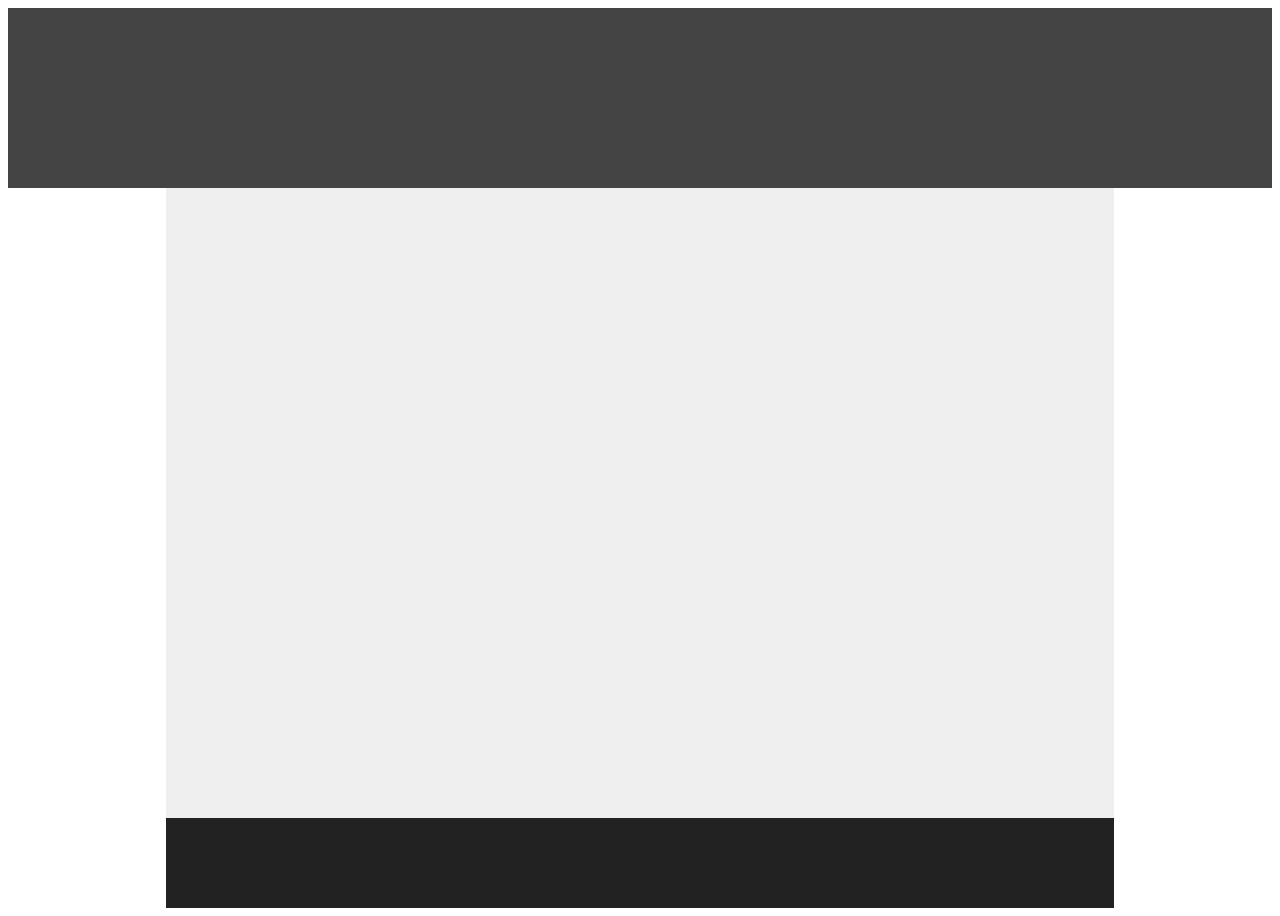
<file: first/index.html>
<!DOCTYPE html>
<html lang="en">
<head>
    <meta charset="UTF-8">
    <meta name="viewport" content="width=device-width, initial-scale=1.0">
    <meta http-equiv="X-UA-Compatible" content="ie=edge">
    <title>Layout</title>
    <link rel="stylesheet" href="index.css" />
</head>
<body>
        <div class="header"></div>
        <div class="main-content"></div>
        <div class="footer"></div>
    
</body>
</html>
</file>
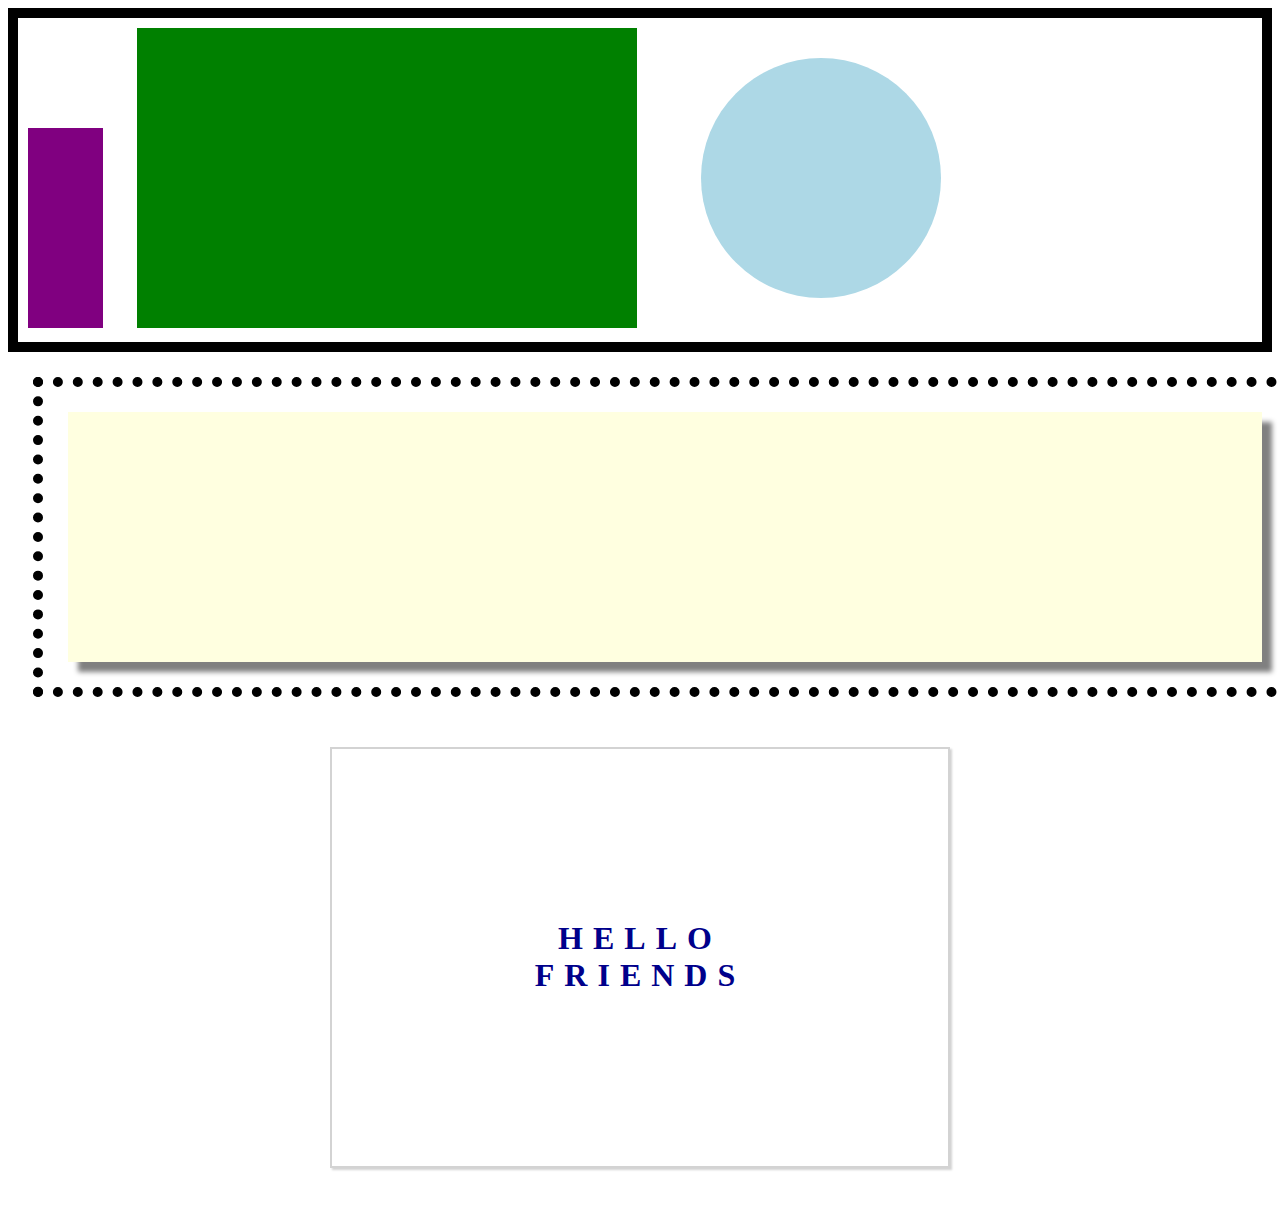
<file: second/index.html>
<!-- Put your HTML HERE, make sure to connect your index.css sheet -->
<!DOCTYPE html>
<html lang="en">
<head>
    <meta charset="UTF-8">
    <meta name="viewport" content="width=, initial-scale=1.0">
    <meta http-equiv="X-UA-Compatible" content="ie=edge">
    <title>layoutTwo</title>
    <link rel="stylesheet" href="index.css" />
</head>
<body>
    <div>
        <div class = 'boxOne'> 
            <div class = 'boxTwo'></div>
            <div class = boxThree></div>
            <div class = circleOne></div>

        </div>
    <div>
        <div class = 'dotBox'>
            <div class = 'shadowBox'></div>

        </div>
    </div>  
    <div class = 'greetingBox'>
        <h1 class = 'helloFriends'> HELLO 
            FRIENDS </h1>
    </div>  
    </div>
    
</body>
</html>
</file>
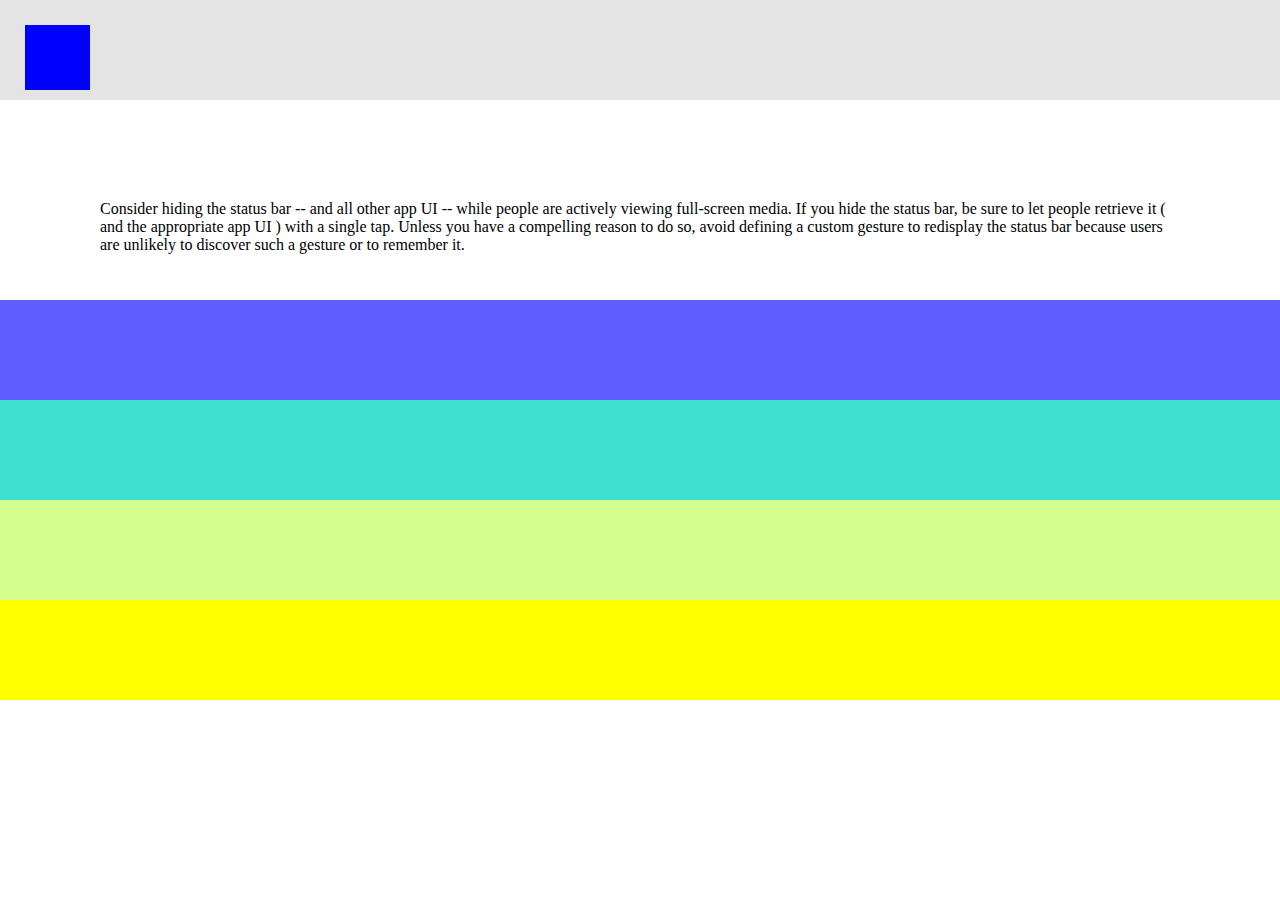
<file: third/index.html>
<!-- Put your HTML HERE, make sure to connect your index.css sheet -->
<!DOCTYPE html>
<html lang="en">
<head>
    <meta charset="UTF-8">
    <meta name="viewport" content="width=device-width, initial-scale=1.0">
    <meta http-equiv="X-UA-Compatible" content="ie=edge">
    <title>layout3</title>
    <link rel="stylesheet" href="index.css" />

</head>
<body>
    <div class="row row-1">
      <div class="row-1-div"></div>
    </div>

    <div class="row-big row-2">
      <span class="row-2-span">
        Consider hiding the status bar -- and all other app UI -- while people are actively viewing full-screen media. If you hide the status bar, be sure to let people retrieve it ( and the appropriate app UI ) with a single tap. Unless you have a compelling reason to do so, avoid defining a custom gesture to redisplay the status bar because users are unlikely to discover such a gesture or to remember it.
      </span>
    </div>

    <div class="row row-3"></div>
    <div class="row row-4"></div>
    <div class="row row-5"></div>
    <div class="row row-6"></div>
</body>
</html>
</file>
<file: first/index.css>
ody {
    margin: 0;
    background-color: rgb(153, 152, 152);
    width: 100%;
    height: 100vh;
  }
  
  .header {
    width: 100%;
    height: 20vh;
    background-color: #444444;
  }
  
  .main-content {
    background-color: #EFEFEF;
    margin: 0 auto;
    width: 75%;
    height: 70vh;
  }
  
  .footer { 
    background-color: #222222;
    margin: 0 auto;
    width: 75%;
    height: 10vh;
  }
</file>
<file: second/index.css>
.boxOne {
    width: 100%;
    border: 10px solid black;
    padding: 10px;
    box-sizing: border-box;
}

.boxTwo {
    height: 200px;
    width: 75px;
    background: purple;
    display: inline-block;
}

.boxThree {
    height: 300px;
    width: 500px;
    display: inline-block;
    background-color: green;
    margin: 0 30px;

}

.circleOne {
    width: 200px;
    height: 200px;
    display: inline-block;
    background-color: lightblue;
    border-radius: 50%;
    padding: 20px;
    margin: 30px;
}

.dotBox {
    width: 100%;
    border: 10px dotted black;
    padding: 25px;
    box-sizing: border-box;
    margin: 25px;
}

.shadowBox {
    width: 100%;
    height: 250px;
    background-color: lightyellow;
    box-shadow: 10px 10px 5px grey;
}

.greetingBox {
    width: 25%;
    border: 2px solid lightgrey;
    background-color: white;
    padding: 150px;
    margin: 50px auto;
    box-shadow: 2px 2px 2px lightgrey;
}

.helloFriends {
    width: 100%;
    text-align: center;
    color: darkblue;
    letter-spacing: 10px;
}
</file>
<file: third/index.css>
body, html {
    margin: 0;
    padding: 0;
  }
  
  .row {
    height: 100px;
    width: 100%;
  }
  
  .row-big {
    height: 200px;
    width: 100%;
  }
  
  .row-1 {
    background-color: rgba(216, 216, 216, 0.685);
    padding: 25px;
    box-sizing: border-box;
  }
  
  .row-1-div {
    width: 65px;
    height: 65px;
    background-color: blue;
  }
  
  .row-2 {
    background-color: #fff;
    box-sizing: border-box;
    padding: 100px;
  }
  
  .row-3 {
    background-color: rgb(94, 94, 255);
  }
  
  .row-4 {
    background-color: turquoise;
  }
  
  .row-5 {
    background-color: rgb(212, 255, 142);
  }
  
  .row-6 {
    background-color: yellow;
  }
</file>
